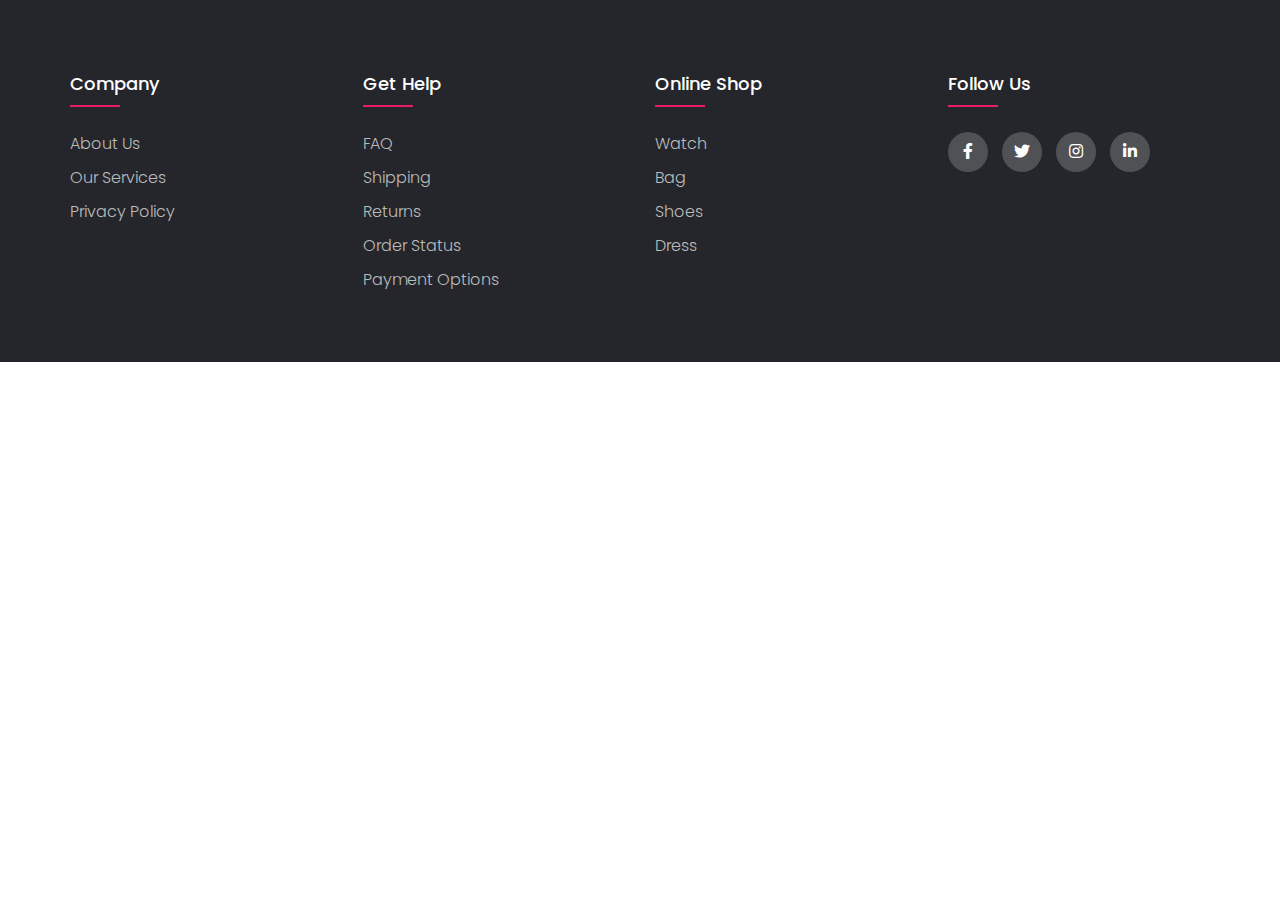
<file: footer1/index.html>
<!DOCTYPE html>
<html lang="en">
<head>
  <title>Footer Design</title>
  <meta charset="utf-8">
  <meta name="viewport" content="width=device-width, initial-scale=1">
  <link rel="stylesheet" href="css/style.css">
  <link rel="stylesheet" type="text/css" href="https://cdnjs.cloudflare.com/ajax/libs/font-awesome/5.15.1/css/all.min.css">
</head>
<body>

  <footer class="footer">
  	 <div class="container">
  	 	<div class="row">
  	 		<div class="footer-col">
  	 			<h4>company</h4>
  	 			<ul>
  	 				<li><a href="#">about us</a></li>
  	 				<li><a href="#">our services</a></li>
  	 				<li><a href="#">privacy policy</a></li>
  	 			</ul>
  	 		</div>
  	 		<div class="footer-col">
  	 			<h4>get help</h4>
  	 			<ul>
  	 				<li><a href="#">FAQ</a></li>
  	 				<li><a href="#">shipping</a></li>
  	 				<li><a href="#">returns</a></li>
  	 				<li><a href="#">order status</a></li>
  	 				<li><a href="#">payment options</a></li>
  	 			</ul>
  	 		</div>
  	 		<div class="footer-col">
  	 			<h4>online shop</h4>
  	 			<ul>
  	 				<li><a href="#">watch</a></li>
  	 				<li><a href="#">bag</a></li>
  	 				<li><a href="#">shoes</a></li>
  	 				<li><a href="#">dress</a></li>
  	 			</ul>
  	 		</div>
  	 		<div class="footer-col">
  	 			<h4>follow us</h4>
  	 			<div class="social-links">
  	 				<a href="#"><i class="fab fa-facebook-f"></i></a>
  	 				<a href="#"><i class="fab fa-twitter"></i></a>
  	 				<a href="#"><i class="fab fa-instagram"></i></a>
  	 				<a href="#"><i class="fab fa-linkedin-in"></i></a>
  	 			</div>
  	 		</div>
  	 	</div>
  	 </div>
  </footer>

</body>
</html>
</file>
<file: footer1/css/style.css>
@import url('https://fonts.googleapis.com/css2?family=Poppins:wght@300;400;500;600;700&display=swap');
body{
	line-height: 1.5;
	font-family: 'Poppins', sans-serif;
}
*{
	margin:0;
	padding:0;
	box-sizing: border-box;
}
.container{
	max-width: 1170px;
	margin:auto;
}
.row{
	display: flex;
	flex-wrap: wrap;
}
ul{
	list-style: none;
}
.footer{
	background-color: #24262b;
    padding: 70px 0;
}
.footer-col{
   width: 25%;
   padding: 0 15px;
}
.footer-col h4{
	font-size: 18px;
	color: #ffffff;
	text-transform: capitalize;
	margin-bottom: 35px;
	font-weight: 500;
	position: relative;
}
.footer-col h4::before{
	content: '';
	position: absolute;
	left:0;
	bottom: -10px;
	background-color: #e91e63;
	height: 2px;
	box-sizing: border-box;
	width: 50px;
}
.footer-col ul li:not(:last-child){
	margin-bottom: 10px;
}
.footer-col ul li a{
	font-size: 16px;
	text-transform: capitalize;
	color: #ffffff;
	text-decoration: none;
	font-weight: 300;
	color: #bbbbbb;
	display: block;
	transition: all 0.3s ease;
}
.footer-col ul li a:hover{
	color: #ffffff;
	padding-left: 8px;
}
.footer-col .social-links a{
	display: inline-block;
	height: 40px;
	width: 40px;
	background-color: rgba(255,255,255,0.2);
	margin:0 10px 10px 0;
	text-align: center;
	line-height: 40px;
	border-radius: 50%;
	color: #ffffff;
	transition: all 0.5s ease;
}
.footer-col .social-links a:hover{
	color: #24262b;
	background-color: #ffffff;
}

/*responsive*/
@media(max-width: 767px){
  .footer-col{
    width: 50%;
    margin-bottom: 30px;
}
}
@media(max-width: 574px){
  .footer-col{
    width: 100%;
}
}
</file>
